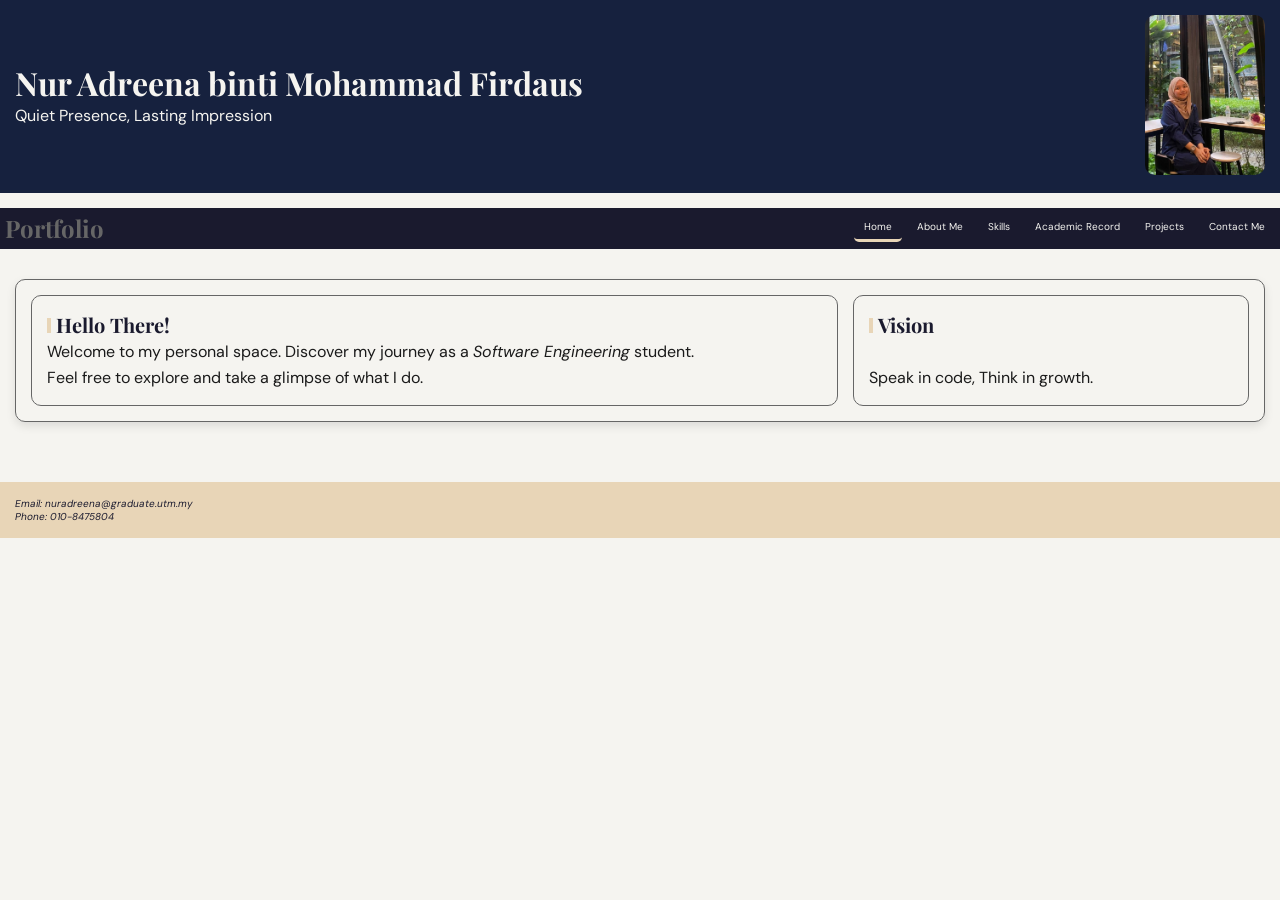
<file: index.html>
<!DOCTYPE html>
<html lang="en">
<head>
	<meta charset="UTF-8">
	<meta name="viewport" content="width=device-width, initial-scale=1.0">
	<link rel="stylesheet" href="style.css">
	<meta name="description" content="Personal Portfolio Homepage">
	<title>Personal Portfolio</title>
</head>

<body>

	<header>
		<div class="header-text">
  			<h1>Nur Adreena binti Mohammad Firdaus</h1>
  			<p>Quiet Presence, Lasting Impression</p>
		</div>
		<div class="header-image">
    	<img src="images/profile.jpeg" alt="Portrait" width="120" height="150">
  </div>
	</header>

	<nav>
		<h2>Portfolio</h2>

		<div class="nav-links">
  			<a href="index.html" class="active">Home</a>
  			<a href="about.html">About Me</a>
  			<a href="skills.html">Skills</a>
  			<a href="academic.html">Academic Record</a>
  			<a href="projects.html">Projects</a>
  			<a href="contact.html">Contact Me</a>
		</div>
	</nav>

	<main>

		<section class="page-cards">
    		<div class="card featured-card">
      			<h3>Hello There!</h3>
      			<p>Welcome to my personal space. Discover my journey as a <i>Software Engineering</i> student.</p>
      			<p>Feel free to explore and take a glimpse of what I do.</p>
    		</div>

    		<div class="card">
      			<h3>Vision</h3>
      			<p>Speak in code, Think in growth.</p>
    		</div>
  		</section>
	</main>

	<footer>
  		<address>
    		Email: nuradreena@graduate.utm.my<br>
    		Phone: 010-8475804
  		</address>
	</footer>

</body>

</html>
</file>
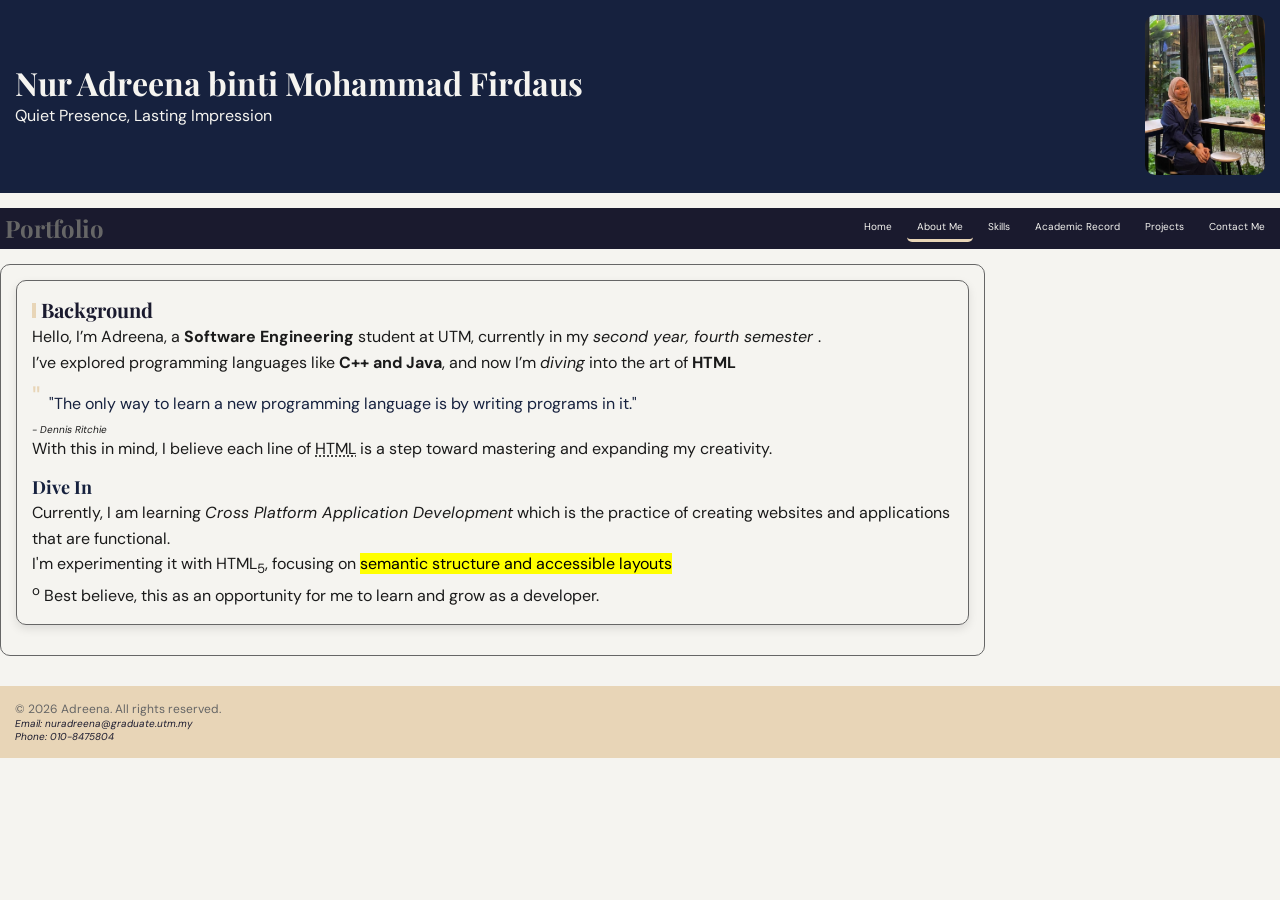
<file: about.html>
<!DOCTYPE html>
<html lang="en">
<head>
	<meta charset="UTF-8">
	<meta name="viewport" content="width=device-width, initial-scale=1.0">
	<link rel="stylesheet" href="style.css">
	<meta name="description" content="Personal Portfolio About">
	<title>About Me</title>
</head>
<body>

	<header>
		<div class="header-text">
  			<h1>Nur Adreena binti Mohammad Firdaus</h1>
  			<p>Quiet Presence, Lasting Impression</p>
		</div>
		<div class="header-image">
    	<img src="images/profile.jpeg" alt="Portrait" width="120" height="150">
  </div>
	</header>

	<nav>
		<h2>Portfolio</h2>

		<div class="nav-links">
  			<a href="index.html">Home</a>
  			<a href="about.html" class="active">About Me</a>
  			<a href="skills.html">Skills</a>
  			<a href="academic.html">Academic Record</a>
  			<a href="projects.html">Projects</a>
  			<a href="contact.html">Contact Me</a>
		</div>
	</nav>

	<div class="page-content">
	<main>
  		<section id="about">

    		<h3>Background</h3>
    		<p> Hello, I’m Adreena, a <strong>Software Engineering</strong> student at UTM, currently in my <em>second year, fourth semester </em>.</p>
    		<p>I’ve explored programming languages like <b>C++ and Java</b>, 
    			and now I’m <i>diving</i> into the art of <b>HTML</b> 
    		</p>

    		<!--
  			<strong> = give an important meaning
  			<b> = just for the visual bold
  			-->

  			<blockquote>
    		"The only way to learn a new programming language is by writing programs in it."
  			</blockquote>

  			<cite>- Dennis Ritchie</cite>

  			<p>
    			With this in mind, I believe each line of <abbr title="HyperText Markup Language">HTML</abbr> is a step toward mastering and expanding my creativity.
  			</p><br>

  			<h4>Dive In</h4>
  			<p>
    			Currently, I am learning <dfn>Cross Platform Application Development</dfn> which is the practice of creating websites and applications that are functional.
  			</p>

  			<p> I'm experimenting it with HTML<sub>5</sub>, focusing on <mark>semantic structure and accessible layouts</mark></p>

  			<p><sup>o</sup> Best believe, this as an opportunity for me to learn and grow as a developer.</p>

  		</section>

	</main>
	</div>

	<footer>
    		<small>© 2026 Adreena. All rights reserved.</small>
    		<address>
        		Email: nuradreena@graduate.utm.my<br>
        		Phone: 010-8475804
    		</address>
	</footer>
</body>
</html>
</file>
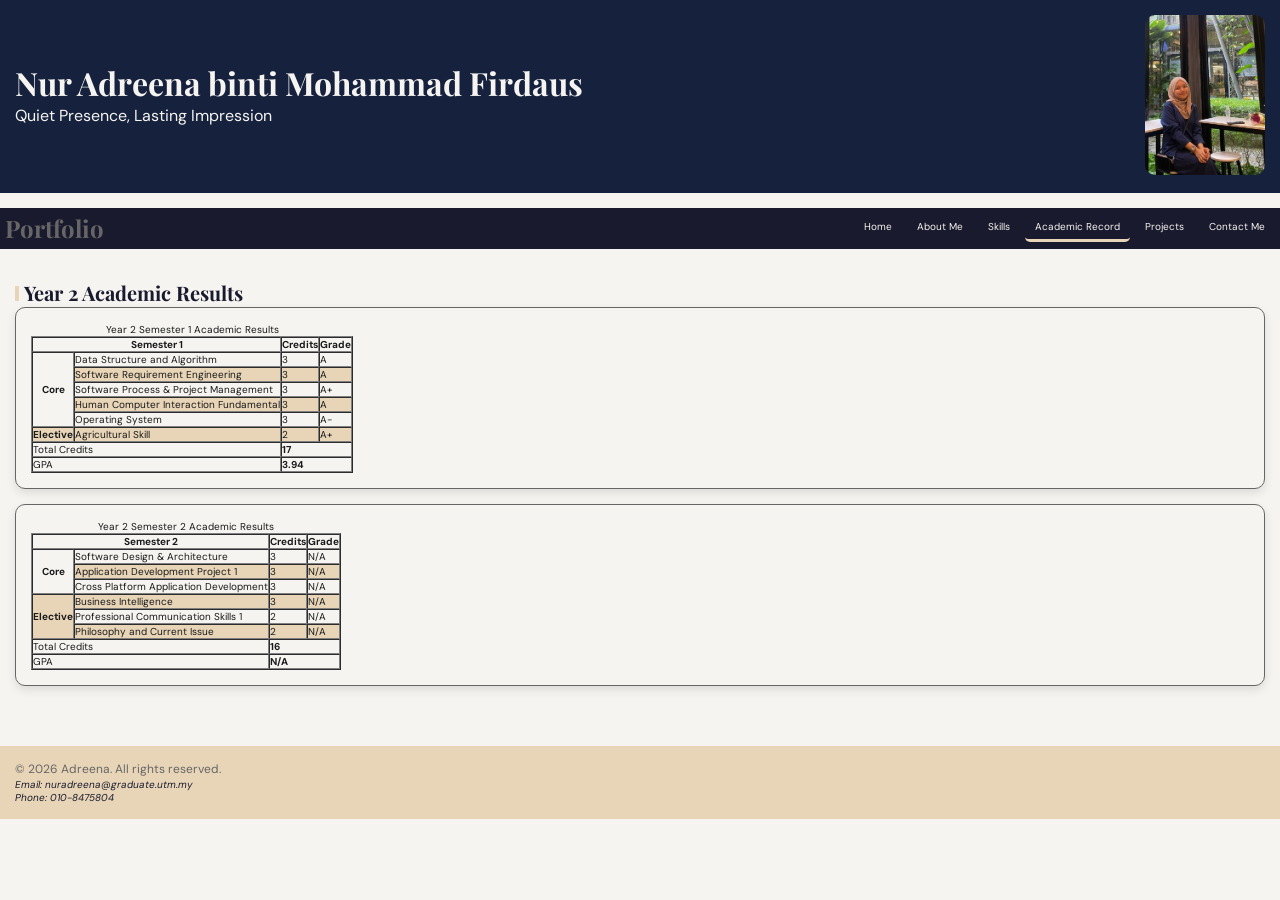
<file: academic.html>
<!DOCTYPE html>
<html lang="en">
<head>
	<meta charset="UTF-8">
	<meta name="viewport" content="width=device-width, initial-scale=1.0">
	<link rel="stylesheet" href="style.css">
	<meta name="description" content="Personal Portfolio Academic">
	<title>Academic</title>
</head>
<body>

	<header>
		<div class="header-text">
  			<h1>Nur Adreena binti Mohammad Firdaus</h1>
  			<p>Quiet Presence, Lasting Impression</p>
		</div>
		<div class="header-image">
    		<img src="images/profile.jpeg" alt="Portrait" width="120" height="150">
  		</div>
	</header>

	<nav>
		<h2>Portfolio</h2>

		<div class="nav-links">
  			<a href="index.html">Home</a>
  			<a href="about.html">About Me</a>
  			<a href="skills.html">Skills</a>
  			<a href="academic.html" class="active">Academic Record</a>
  			<a href="projects.html">Projects</a>
  			<a href="contact.html">Contact Me</a>
		</div>
	</nav>

	<main>
		<h3>Year 2 Academic Results</h3>
  		<section>
    		<table border="1" cellpadding="8" cellspacing="0">
  				<caption>Year 2 Semester 1 Academic Results</caption>

  				<thead>
    				<tr>
    					<th scope="col" colspan="2">Semester 1</th>
						<th scope="col">Credits</th>
						<th scope="col">Grade</th>
    				</tr>
  				</thead>

  				<tbody>
    				<tr>
  						<th scope="row" rowspan="5">Core</th>
  						<td>Data Structure and Algorithm</td>
  						<td>3</td>
  						<td>A</td>
					</tr>

					<tr>
  						<td>Software Requirement Engineering</td>
  						<td>3</td>
  						<td>A</td>
					</tr>

					<tr>
  						<td>Software Process & Project Management</td>
  						<td>3</td>
  						<td>A+</td>
					</tr>

					<tr>
  						<td>Human Computer Interaction Fundamental</td>
  						<td>3</td>
  						<td>A</td>
					</tr>

					<tr>
  						<td>Operating System</td>
  						<td>3</td>
 						 <td>A-</td>
					</tr>

					<tr>
  						<th scope="row">Elective</th>
  						<td>Agricultural Skill</td>
  						<td>2</td>
  						<td>A+</td>
					</tr>
  				</tbody>

  				<tfoot>

  					<tr>
      					<td colspan="2">Total Credits</td>
     					<td colspan ="2"><strong>17</strong></td>
    				</tr>

    				<tr>
      					<td colspan="2">GPA</td>
      					<td colspan="2"><strong>3.94</strong></td>
    				</tr>
  				</tfoot>
			</table>
		</section>

		<section>
    		<table border="1" cellpadding="8" cellspacing="0">
  				<caption>Year 2 Semester 2 Academic Results</caption>

  				<thead>
    				<tr>
    					<th scope="col" colspan="2">Semester 2</th>
      					<th scope="col">Credits</th>
      					<th scope="col">Grade</th>
    				</tr>
  				</thead>

  				<tbody>
    				<tr>
    					<th scope="row" rowspan="3">Core</th>
      					<td>Software Design & Architecture</td>
      					<td>3</td>
      					<td>N/A</td>
    				</tr>

    				<tr>
      					<td>Application Development Project 1</td>
      					<td>3</td>
      					<td>N/A</td>
    				</tr>

    				<tr>
      					<td>Cross Platform Application Development</td>
      					<td>3</td>
      					<td>N/A</td>
    				</tr>

    				<tr>
    					<th scope="row" rowspan="3">Elective</th>
      					<td>Business Intelligence</td>
      					<td>3</td>
      					<td>N/A</td>
    				</tr>

    				<tr>
      					<td>Professional Communication Skills 1</td>
      					<td>2</td>
      					<td>N/A</td>
    				</tr>

    				<tr>
      					<td>Philosophy and Current Issue</td>
      					<td>2</td>
      					<td>N/A</td>
    				</tr>
  				</tbody>

  				<tfoot>

  					<tr>
      					<td colspan="2">Total Credits</td>
     					<td colspan ="2"><strong>16</strong></td>
    				</tr>

    				<tr>
      					<td colspan="2">GPA</td>
     					<td colspan = "2"><strong>N/A</strong></td>
    				</tr>
  				</tfoot>
			</table>
		</section>
	</main>

	<footer>
    	<small>© 2026 Adreena. All rights reserved.</small>
    	<address>
       		Email: nuradreena@graduate.utm.my<br>
       		Phone: 010-8475804
   		</address>
	</footer>
</body>
</html>
</file>
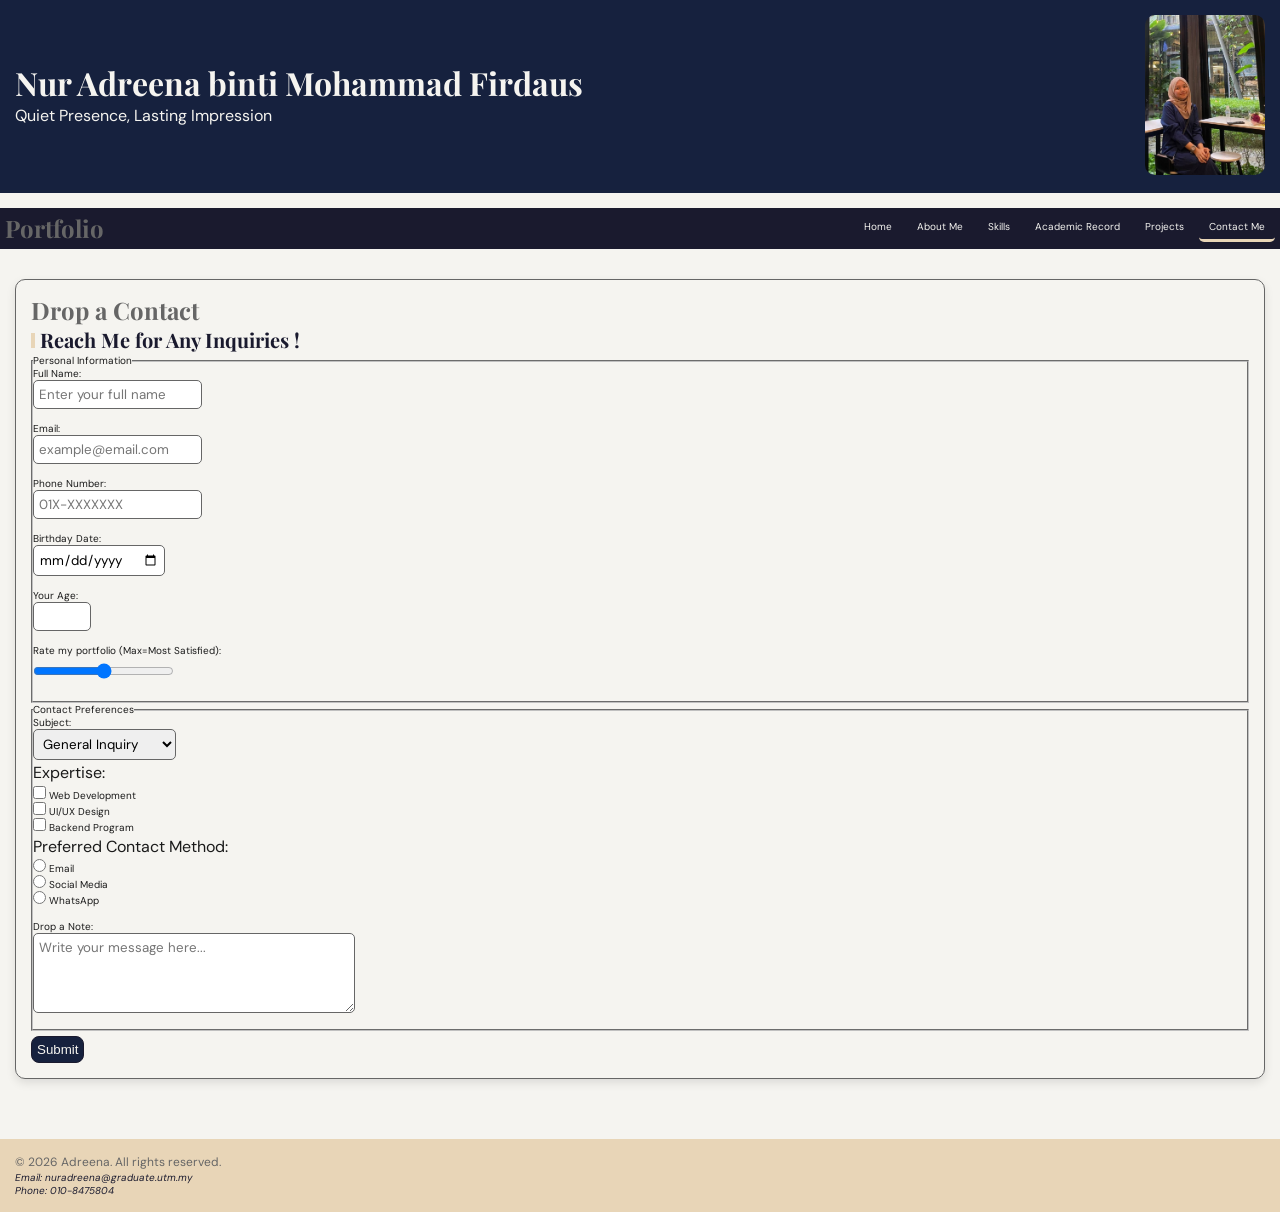
<file: contact.html>
<!DOCTYPE html>
<html lang="en">
<head>
	<meta charset="UTF-8">
	<meta name="viewport" content="width=device-width, initial-scale=1.0">
	<link rel="stylesheet" href="style.css">
	<meta name="description" content="Personal Portfolio Contact">
	<title>Contact</title>
</head>
<body>
	<header>
		<div class="header-text">
  			<h1>Nur Adreena binti Mohammad Firdaus</h1>
  			<p>Quiet Presence, Lasting Impression</p>
		</div>
		<div class="header-image">
    		<img src="images/profile.jpeg" alt="Portrait" width="120" height="150">
  		</div>
	</header>

	<nav>
		<h2>Portfolio</h2>

		<div class="nav-links">
  			<a href="index.html">Home</a>
  			<a href="about.html">About Me</a>
  			<a href="skills.html">Skills</a>
  			<a href="academic.html">Academic Record</a>
  			<a href="projects.html">Projects</a>
  			<a href="contact.html" class="active">Contact Me</a>
		</div>
	</nav>

	<main>
  	<section>
    <h2>Drop a Contact </h2>
    <h3>Reach Me for Any Inquiries !</h3>

    <form action="#" method="post">

      <fieldset>
        <legend>Personal Information</legend>

        	<label for="fullname">Full Name:</label><br>
        	<input type="text" id="fullname" name="fullname"
          	placeholder="Enter your full name"
          	required maxlength="60"><br><br>

        	<label for="email">Email:</label><br>
        	<input type="email" id="email" name="email"
          	placeholder="example@email.com"
          	required><br><br>

        	<label for="phone">Phone Number:</label><br>
        	<input type="tel" id="phone" name="phone"
          	placeholder="01X-XXXXXXX"><br><br>

        	<label for="date">Birthday Date:</label><br>
        	<input type="date" id="date" name="date">
          	<br><br>

        	<label for="age">Your Age:</label><br>
        	<input type="number" id="age" name="age"
          	min="1" max="100">
          	<br><br>

        	<label for="rating">Rate my portfolio (Max=Most Satisfied):</label><br>
        	<input type="range" id="rating" name="rating"
          	min="0" max="10">
          	<br><br>
      </fieldset>

      <fieldset>
      	<legend>Contact Preferences</legend>

          <label for="subject">Subject:</label><br>
        	<select id="subject" name="subject">
          
          	<optgroup label="General">
            	<option value="inquiry">General Inquiry</option>
            	<option value="feedback">Feedback</option>
            	<option value="collaboration">Collaboration</option>
          	</optgroup>

        	</select><br>


        	<p>Expertise:</p>
        	<input type="checkbox" id="web" name="expertise" value="web">
        	<label for="web">Web Development</label><br>

        	<input type="checkbox" id="design" name="expertise" value="design">
        	<label for="design">UI/UX Design</label><br>

        	<input type="checkbox" id="backend" name="expertise" value="backend">
        	<label for="backend">Backend Program</label><br>

        	<p>Preferred Contact Method:</p>
        	<input type="radio" id="emailContact" name="contactMethod" value="email">
        	<label for="emailContact">Email</label><br>

        	<input type="radio" id="socmedContact" name="contactMethod" value="Social Media">
        	<label for="socmedContact">Social Media</label><br>

        	<input type="radio" id="whatsappContact" name="contactMethod" value="whatsapp">
        	<label for="whatsappContact">WhatsApp</label><br><br>

        	<label for="message">Drop a Note:</label><br>
        	<textarea id="message" name="message"
          		rows="4" cols="40"
          		placeholder="Write your message here..."
          		maxlength="200"></textarea><br><br>

          </fieldset>

        		<button type="submit">
          			Submit
        		</button>
	</form>
    </section>
    </main>

    <footer>
    	<small>© 2026 Adreena. All rights reserved.</small>
    	<address>
       		Email: nuradreena@graduate.utm.my<br>
       		Phone: 010-8475804
   		</address>
	</footer>
	
</body>
</html>
</file>
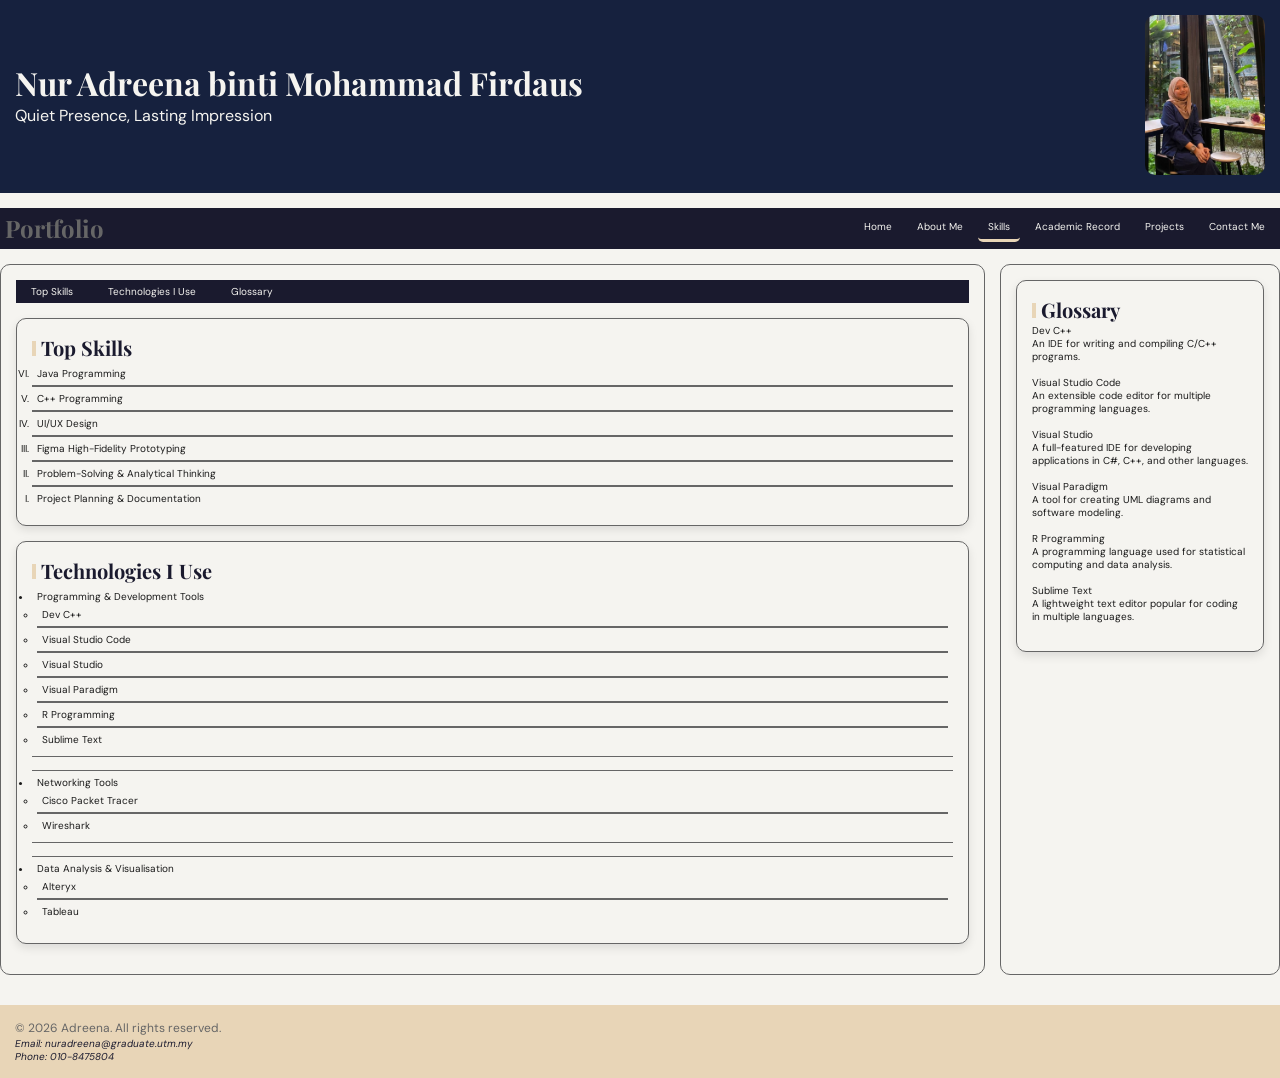
<file: skills.html>
<!DOCTYPE html>
<html lang="en">
<head>
	<meta charset="UTF-8">
	<meta name="viewport" content="width=device-width, initial-scale=1.0">
	<link rel="stylesheet" href="style.css">
	<meta name="description" content="Personal Portfolio Skill">
	<title>Skills</title>
</head>

<body>

	<header>
		<div class="header-text">
  			<h1>Nur Adreena binti Mohammad Firdaus</h1>
  			<p>Quiet Presence, Lasting Impression</p>
		</div>
		<div class="header-image">
    		<img src="images/profile.jpeg" alt="Portrait" width="120" height="150">
  		</div>
	</header>

	<nav>
		<h2>Portfolio</h2>

		<div class="nav-links">
  			<a href="index.html">Home</a>
  			<a href="about.html">About Me</a>
  			<a href="skills.html" class="active">Skills</a>
  			<a href="academic.html">Academic Record</a>
  			<a href="projects.html">Projects</a>
  			<a href="contact.html">Contact Me</a>
		</div>
	</nav>
	
	<div class="page-content">
    <main>
    	<nav>
  		<ul>
    		<li><a href="#top-skills">Top Skills</a></li>
    		<li><a href="#technologies">Technologies I Use</a></li>
    		<li><a href="#glossary">Glossary</a></li>
  		</ul>
			</nav>

      <section id="top-skills" class="card">
    	<h3>Top Skills</h3>
    		<ol type="I" start="6" reversed class="bordered-list">
    			<li>Java Programming</li>
    			<li>C++ Programming</li>
    			<li>UI/UX Design</li>
    			<li>Figma High-Fidelity Prototyping</li>
    			<li>Problem-Solving & Analytical Thinking</li>
    			<li>Project Planning & Documentation</li>
  			</ol>
  	</section>

  	<section id="technologies" class="card">
    	<h3>Technologies I Use</h3>
    			<ul class="bordered-list">
    			<li>Programming & Development Tools
      			<ul>
        			<li>Dev C++</li>
        			<li>Visual Studio Code</li>
        			<li>Visual Studio</li>
        			<li>Visual Paradigm</li>
        			<li>R Programming</li>
        			<li>Sublime Text</li>
      			</ul>
    			</li>

    			<br>
    			<li>Networking Tools
      			<ul>
        			<li>Cisco Packet Tracer</li>
        			<li>Wireshark</li>
      			</ul>
    			</li>

    			<br>
    			<li>Data Analysis & Visualisation
      			<ul>
        			<li>Alteryx</li>
        			<li>Tableau</li>
      			</ul>
    			</li>
  			</ul>
  	</section>
   </main>

  	<aside>
    <section id="glossary" class="card">
    	<h3>Glossary</h3>
    		<dl>

    			<dt>Dev C++</dt>
    			<dd>An IDE for writing and compiling C/C++ programs.</dd><br>

    			<dt>Visual Studio Code</dt>
    			<dd>An extensible code editor for multiple programming languages.</dd><br>

    			<dt>Visual Studio</dt>
    			<dd>A full-featured IDE for developing applications in C#, C++, and other languages.</dd><br>

    			<dt>Visual Paradigm</dt>
    			<dd>A tool for creating UML diagrams and software modeling.</dd><br>

    			<dt>R Programming</dt>
    			<dd>A programming language used for statistical computing and data analysis.</dd><br>

    			<dt>Sublime Text</dt>
    			<dd>A lightweight text editor popular for coding in multiple languages.</dd><br>
  			</dl>
	</section>
	</aside>
	</div>

	<footer>
    	<small>© 2026 Adreena. All rights reserved.</small>
    	<address>
       		Email: nuradreena@graduate.utm.my<br>
       		Phone: 010-8475804
   		</address>
	</footer>
    
	
</body>
</html>
</file>
<file: style.css>
/* ============================================
 BREAKPOINTS
 mobile-first base: 320px and up (default)
 tablet: @media (min-width: 600px)
 desktop: @media (min-width: 1024px)
 ============================================ */


/* Task 1*/
@import url('https://fonts.googleapis.com/css2?family=DM+Sans:ital,opsz,wght@0,9..40,100..1000;1,9..40,100..1000&family=Playfair+Display:ital,wght@0,400..900;1,400..900&display=swap');


:root {

 --color-primary: #1a1a2e;
 --color-secondary: #16213e;
 --color-accent: #e8d5b7;
 --color-accent-secondary:#f4a261;
 --color-text: #1a1a1a;
 --color-muted: #666666;
 --color-surface: #f5f4f0;
 --font-body: 'DM Sans', sans-serif;
 --font-heading: 'Playfair Display', serif;
 --space-sm: 0.5rem;
 --space-md: 1.5rem;
 --space-lg: 3rem;
}

* {
  box-sizing: border-box;
  margin: 0;
  padding: 0;
}

html {
  font-size: 62.5%; 
}

body {
  font-family: var(--font-body);
  color: var(--color-text);
  background-color: var(--color-surface);
}

/* Task 2*/

h1, h2, h3, h4 {
  font-family: var(--font-heading);
}

h1 {
  font-size: 3.2rem;
  line-height: 1.2;
  color: var(--color-surface);
}

h2 {
  font-size: 2.4rem;
  line-height: 1.3;
  color: var(--color-muted);
}

h3 {
  font-size: 2rem;
  line-height: 1.4;
  color: var(--color-primary);
}

h4 {
  font-size: 1.8rem;
  line-height: 1.4;
  color: var(--color-secondary);
}

p {
  font-size: 1.6rem;
  line-height: 1.6;
  color: var(--color-text);
}

small {
  font-size: 1.2rem;
  line-height: 1.4;
  color: var(--color-muted);
}

blockquote {
  font-size: 1.6rem;
  line-height: 1.6;
  color: var(--color-secondary);
}

code {
  font-size: 1.4rem;
  line-height: 1.4;
  color: var(--color-primary);
}

figcaption {
  font-size: 1.2rem;
  line-height: 1.4;
  color: var(--color-muted);
}

header {
  background-color: var(--color-secondary);
  color: white;

  padding: var(--space-md);
  /* padding = space inside header */

  margin-bottom: var(--space-md);
  /* margin used to separate header from content below */

  /* Task 3 */
  display: flex;
  flex-direction: column; /*Task 5*/
  justify-content: space-between;
  align-items: center;
  flex-wrap: wrap;
  gap: var(--space-md);
}

/* Change the colour of the quote under my name. */
header p {
  color: var(--color-surface);
 }

.header-image img {
  border-radius: 1rem;
}

nav {
  background-color: var(--color-primary);
  color: white;
  
  padding: var(--space-sm);
  /* padding = spacing inside nav */

  margin-bottom: var(--space-md);
  /* margin separates nav from main content */

  /* Task 3 */
  display: flex;
  justify-content: space-between;
  align-items: center;

  flex-wrap: wrap;

  gap: var(--space-sm);

  position: sticky;
  top: 0;
  z-index: 1000;
}

main {
  background-color: var(--color-surface);
  color: var(--color-text);
  padding: var(--space-md);
}

footer {
  background-color: var(--color-accent);
  color: white;
  
  padding: var(--space-md);
  /* padding improves readability inside footer */

  margin-top: var(--space-lg);
  /* margin pushes footer away from content above */
}

footer p,
footer address {
  color: var(--color-primary);
}

section {
  padding: var(--space-md);
  /* padding adds space inside section */

  margin-bottom: var(--space-md);
  /* margin separates sections vertically */

  border: 1px solid var(--color-muted);
  border-radius: 1rem;
  box-shadow: 0 0.4rem 1rem rgba(0, 0, 0, 0.1);

  overflow: hidden; /* contains align image inside section */
}

button {
  padding: var(--space-sm);
  /* padding increases clickable area */

  margin-top: var(--space-sm);
  /* margin separates button from inputs */

  border: 1px solid var(--color-primary);

  border-radius: 0.8rem;
}

a:link {
  color: var(--color-surface);
}

a:visited {
  color: var(--color-accent);
}

a:hover {
  color: var(--color-accent-secondary);
  background-color: var(--color-surface);
}

a:active { 
  color: var(--color-primary); 
}

a {
  border-radius: 0.5rem;
  padding: 1.2rem;
}

input:focus,
textarea:focus,
select:focus,
button:focus {
  outline: none;
  box-shadow: 0 0 0 3px var(--color-accent);
}

/*Task 3*/
.nav-links {
  display: flex;
  flex-direction: column; /*Task 5*/
  gap: var(--space-sm);

}

nav a {
  color: white;
  text-decoration: none;

  padding: 0.6rem 1rem;
  border-radius: 0.5rem;

  transition: color 0.2s, background-color 0.2s;
}

nav a:hover {
  background-color: var(--color-accent);
  color: var(--color-primary);
}

nav a.active {
  border-bottom: 3px solid var(--color-accent);
}

nav ul { /*Task 4*/
  display: flex;
  gap: var(--space-md);
  list-style: none;
  padding: 0;
}

nav ul li a { /*Task 4*/
  color: var(--color-surface);
}

.nav-logo {
  font-weight: bold;
  font-size: 2rem;
  color: var(--color-surface);
}

/*Task 4*/

.page-cards {
  display: grid;
  grid-template-columns: repeat(auto-fit, minmax(260px, 1fr));
  gap: 1.5rem; /* space between cards */
}

.page-cards .card {
  background-color: var(--color-surface);
  border: 1px solid var(--color-muted);
  border-radius: 1rem;
  padding: var(--space-md);
  
  display: flex;
  flex-direction: column;
  justify-content: space-between;
  
  transition: transform 0.2s;
}

.page-cards .card:hover {
  transform: translateY(-4px);
}

.page-cards {
  grid-auto-rows: 1fr;
}

.page-content {
  display: grid;
  grid-template-columns: 1fr; /*Task 5*/
  gap: 1.5rem; /* spacing between columns */
}

.page-content main {
  /* Main content area styles */
  background-color: var(--color-surface);
  border: 1px solid var(--color-muted);
  border-radius: 1rem;
  padding: var(--space-md);
}

.page-content aside {
  /* Sidebar area styles */
  background-color: var(--color-surface);
  border: 1px solid var(--color-muted);
  border-radius: 1rem;
  padding: var(--space-md);
}

.page-cards .featured-card {
  grid-column: span 2; /* spans 2 columns in the grid */
}


/*Task 5*/
/* page-cards works like card-grid (Task 5 requirement) */

img {
  max-width: 100%;
  height: auto;
}

/*Let it align the photo to left*/
.img-float {
  float: left;
  width: 300px;
  margin-right: var(--space-md);
  margin-bottom: var(--space-sm);
}

@media (min-width: 600px) {

  .nav-links {
    flex-direction: row; /* horizontal */
    flex-wrap: wrap;
  }

  header {
    flex-direction: row; /* side by side */
  }

}

@media (min-width: 1024px) {

  .page-content {
    grid-template-columns: 1fr 280px; /* sidebar appears */
  }

}

/*Task 6*/
input,
textarea,
select {
  padding: var(--space-sm);
  border: 1px solid var(--color-muted);
  border-radius: 0.5rem;
  font-family: var(--font-body);
}

button {
  padding: var(--space-sm);
  border-radius: 0.8rem;
  border: 1px solid var(--color-primary);
  background-color: var(--color-secondary);
  color: var(--color-surface);

  transition: background-color 0.2s, transform 0.1s;
}

button:hover {
  background-color: var(--color-accent-secondary);
}

button:active {
  transform: scale(0.97);
}

blockquote::before {
  content: '"';
  font-size: 3rem;
  color: var(--color-accent);
  margin-right: 0.5rem;
}

h3::before {
  content: '';
  display: inline-block;
  width: 4px;
  height: 1.5rem;
  background-color: var(--color-accent);
  margin-right: 0.5rem;
}

tbody tr:nth-child(even) {
  background-color: var(--color-accent);
}

/*Specific list get border*/
.bordered-list li {
  border-top: 1px solid var(--color-muted);
  border-bottom: 1px solid var(--color-muted);
  padding: var(--space-sm);
}

.bordered-list li:first-child { 
  border-top: none; 
}
.bordered-list li:last-child { 
  border-bottom: none; 
}
</file>
